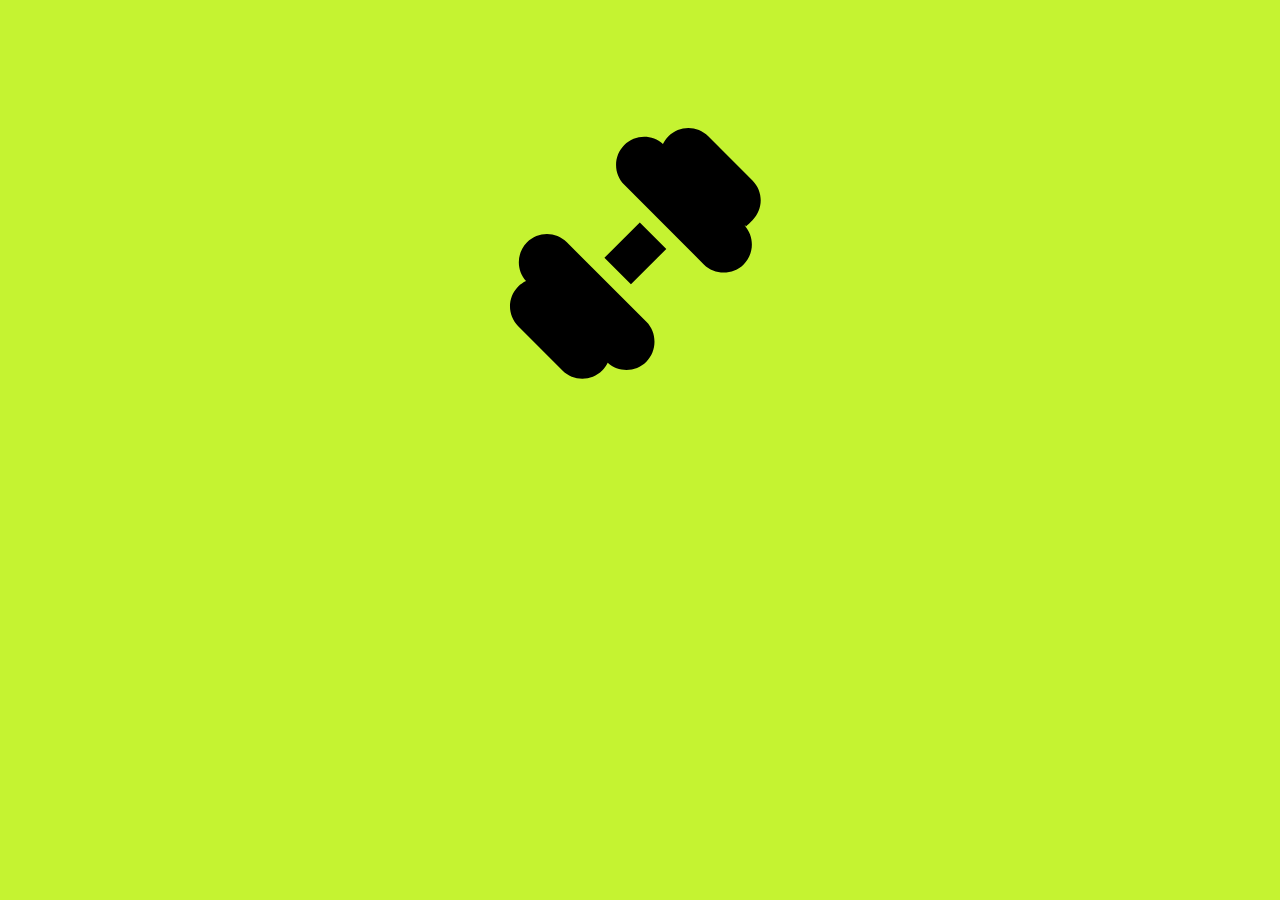
<file: index.html>
<!DOCTYPE html>
<html lang="en">
  <head>
    <meta charset="UTF-8" />
    <meta name="viewport" content="width=device-width, initial-scale=1.0" />
    <title>GymateX</title>
    <meta name="viewport" content="width=device-width, initial-scale=1.0" />
    <style>
      body {
        background-color: #c5f331;
      }
      img {
        position: relative;
        width: 500px;
        height: 500px;
        top: 50%;
        left: 50%;
        margin-left: -250px; /* half the image width */
      }
    </style>
  </head>
  <body>
    <img src="vector.svg" alt="BilinguAi" />
  </body>
</html>
</file>
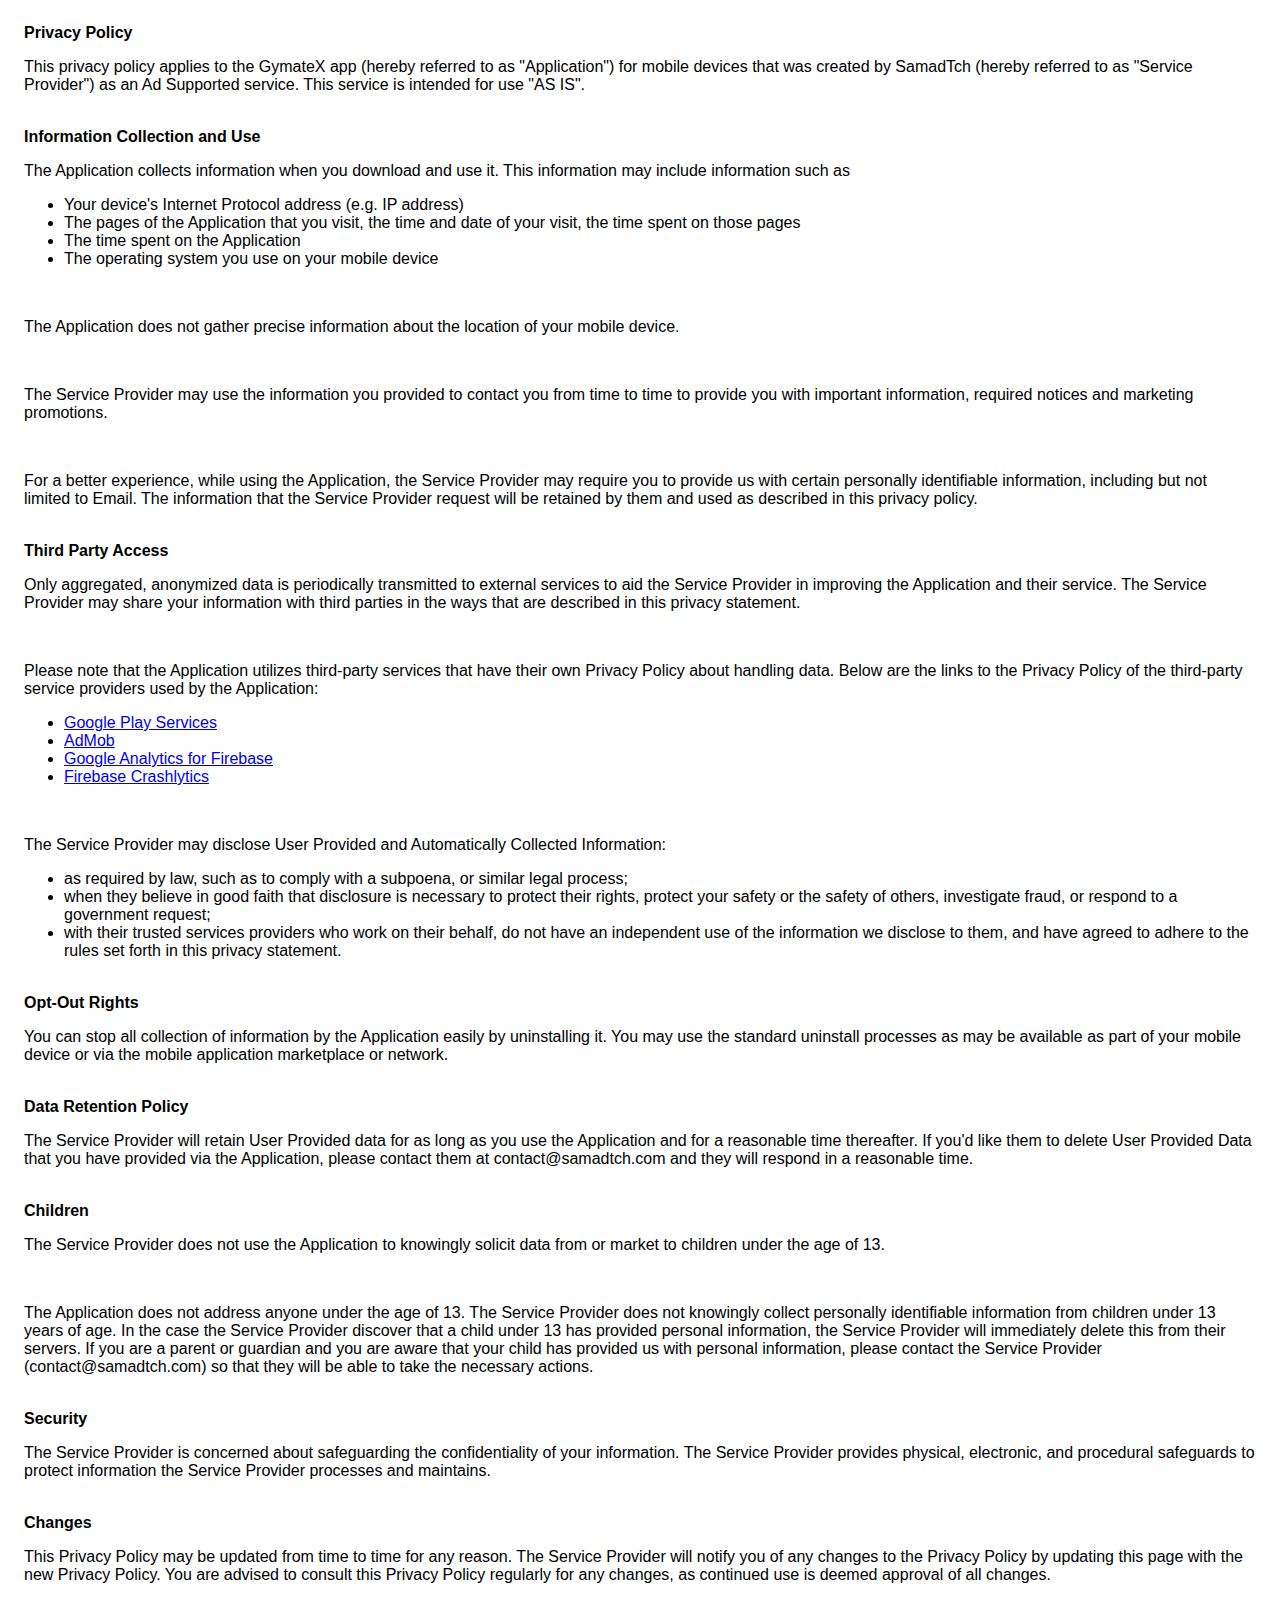
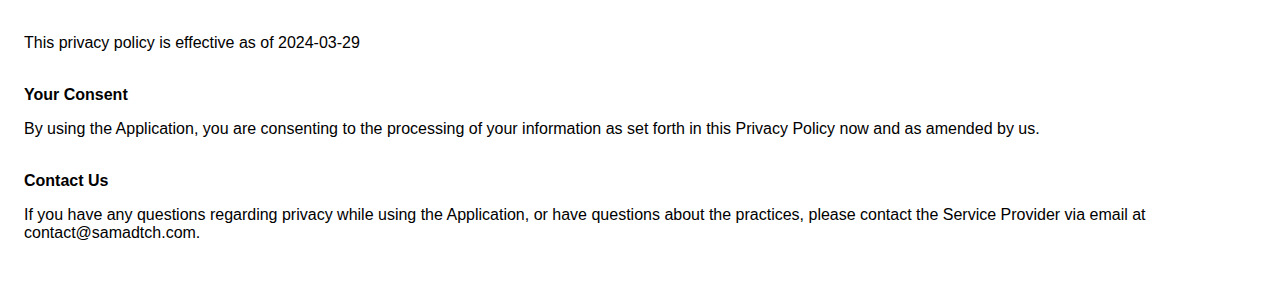
<file: privacy_policy.html>
<!DOCTYPE html>
<html>
  <head>
    <meta charset="utf-8" />
    <meta name="viewport" content="width=device-width" />
    <title>Privacy Policy</title>
    <style>
      body {
        font-family: "Helvetica Neue", Helvetica, Arial, sans-serif;
        padding: 1em;
      }
    </style>
  </head>
  <body>
    <strong>Privacy Policy</strong>
    <p>
      This privacy policy applies to the GymateX app (hereby referred to as
      "Application") for mobile devices that was created by SamadTch (hereby
      referred to as "Service Provider") as an Ad Supported service. This
      service is intended for use "AS IS".
    </p>
    <br /><strong>Information Collection and Use</strong>
    <p>
      The Application collects information when you download and use it. This
      information may include information such as
    </p>
    <ul>
      <li>Your device's Internet Protocol address (e.g. IP address)</li>
      <li>
        The pages of the Application that you visit, the time and date of your
        visit, the time spent on those pages
      </li>
      <li>The time spent on the Application</li>
      <li>The operating system you use on your mobile device</li>
    </ul>
    <p></p>
    <br />
    <p>
      The Application does not gather precise information about the location of
      your mobile device.
    </p>
    <div style="display: none">
      <p>
        The Application collects your device's location, which helps the Service
        Provider determine your approximate geographical location and make use
        of in below ways:
      </p>
      <ul>
        <li>
          Geolocation Services: The Service Provider utilizes location data to
          provide features such as personalized content, relevant
          recommendations, and location-based services.
        </li>
        <li>
          Analytics and Improvements: Aggregated and anonymized location data
          helps the Service Provider to analyze user behavior, identify trends,
          and improve the overall performance and functionality of the
          Application.
        </li>
        <li>
          Third-Party Services: Periodically, the Service Provider may transmit
          anonymized location data to external services. These services assist
          them in enhancing the Application and optimizing their offerings.
        </li>
      </ul>
    </div>
    <br />
    <p>
      The Service Provider may use the information you provided to contact you
      from time to time to provide you with important information, required
      notices and marketing promotions.
    </p>
    <br />
    <p>
      For a better experience, while using the Application, the Service Provider
      may require you to provide us with certain personally identifiable
      information, including but not limited to Email. The information that the
      Service Provider request will be retained by them and used as described in
      this privacy policy.
    </p>
    <br /><strong>Third Party Access</strong>
    <p>
      Only aggregated, anonymized data is periodically transmitted to external
      services to aid the Service Provider in improving the Application and
      their service. The Service Provider may share your information with third
      parties in the ways that are described in this privacy statement.
    </p>
    <div>
      <br />
      <p>
        Please note that the Application utilizes third-party services that have
        their own Privacy Policy about handling data. Below are the links to the
        Privacy Policy of the third-party service providers used by the
        Application:
      </p>
      <ul>
        <li>
          <a
            href="https://www.google.com/policies/privacy/"
            target="_blank"
            rel="noopener noreferrer"
            >Google Play Services</a
          >
        </li>
        <li>
          <a
            href="https://support.google.com/admob/answer/6128543?hl=en"
            target="_blank"
            rel="noopener noreferrer"
            >AdMob</a
          >
        </li>
        <li>
          <a
            href="https://firebase.google.com/support/privacy"
            target="_blank"
            rel="noopener noreferrer"
            >Google Analytics for Firebase</a
          >
        </li>
        <li>
          <a
            href="https://firebase.google.com/support/privacy/"
            target="_blank"
            rel="noopener noreferrer"
            >Firebase Crashlytics</a
          >
        </li>
        <!----><!----><!----><!----><!----><!----><!----><!----><!----><!----><!----><!----><!----><!----><!----><!----><!----><!----><!----><!----><!----><!----><!----><!----><!----><!---->
      </ul>
    </div>
    <br />
    <p>
      The Service Provider may disclose User Provided and Automatically
      Collected Information:
    </p>
    <ul>
      <li>
        as required by law, such as to comply with a subpoena, or similar legal
        process;
      </li>
      <li>
        when they believe in good faith that disclosure is necessary to protect
        their rights, protect your safety or the safety of others, investigate
        fraud, or respond to a government request;
      </li>
      <li>
        with their trusted services providers who work on their behalf, do not
        have an independent use of the information we disclose to them, and have
        agreed to adhere to the rules set forth in this privacy statement.
      </li>
    </ul>
    <p></p>
    <br /><strong>Opt-Out Rights</strong>
    <p>
      You can stop all collection of information by the Application easily by
      uninstalling it. You may use the standard uninstall processes as may be
      available as part of your mobile device or via the mobile application
      marketplace or network.
    </p>
    <br /><strong>Data Retention Policy</strong>
    <p>
      The Service Provider will retain User Provided data for as long as you use
      the Application and for a reasonable time thereafter. If you'd like them
      to delete User Provided Data that you have provided via the Application,
      please contact them at contact@samadtch.com and they will respond in a
      reasonable time.
    </p>
    <br /><strong>Children</strong>
    <p>
      The Service Provider does not use the Application to knowingly solicit
      data from or market to children under the age of 13.
    </p>
    <div>
      <br />
      <p>
        The Application does not address anyone under the age of 13. The Service
        Provider does not knowingly collect personally identifiable information
        from children under 13 years of age. In the case the Service Provider
        discover that a child under 13 has provided personal information, the
        Service Provider will immediately delete this from their servers. If you
        are a parent or guardian and you are aware that your child has provided
        us with personal information, please contact the Service Provider
        (contact@samadtch.com) so that they will be able to take the necessary
        actions.
      </p>
    </div>
    <!----><br /><strong>Security</strong>
    <p>
      The Service Provider is concerned about safeguarding the confidentiality
      of your information. The Service Provider provides physical, electronic,
      and procedural safeguards to protect information the Service Provider
      processes and maintains.
    </p>
    <br /><strong>Changes</strong>
    <p>
      This Privacy Policy may be updated from time to time for any reason. The
      Service Provider will notify you of any changes to the Privacy Policy by
      updating this page with the new Privacy Policy. You are advised to consult
      this Privacy Policy regularly for any changes, as continued use is deemed
      approval of all changes.
    </p>
    <br />
    <p>This privacy policy is effective as of 2024-03-29</p>
    <br /><strong>Your Consent</strong>
    <p>
      By using the Application, you are consenting to the processing of your
      information as set forth in this Privacy Policy now and as amended by us.
    </p>
    <br /><strong>Contact Us</strong>
    <p>
      If you have any questions regarding privacy while using the Application,
      or have questions about the practices, please contact the Service Provider
      via email at contact@samadtch.com.
    </p>
  </body>
</html>
</file>
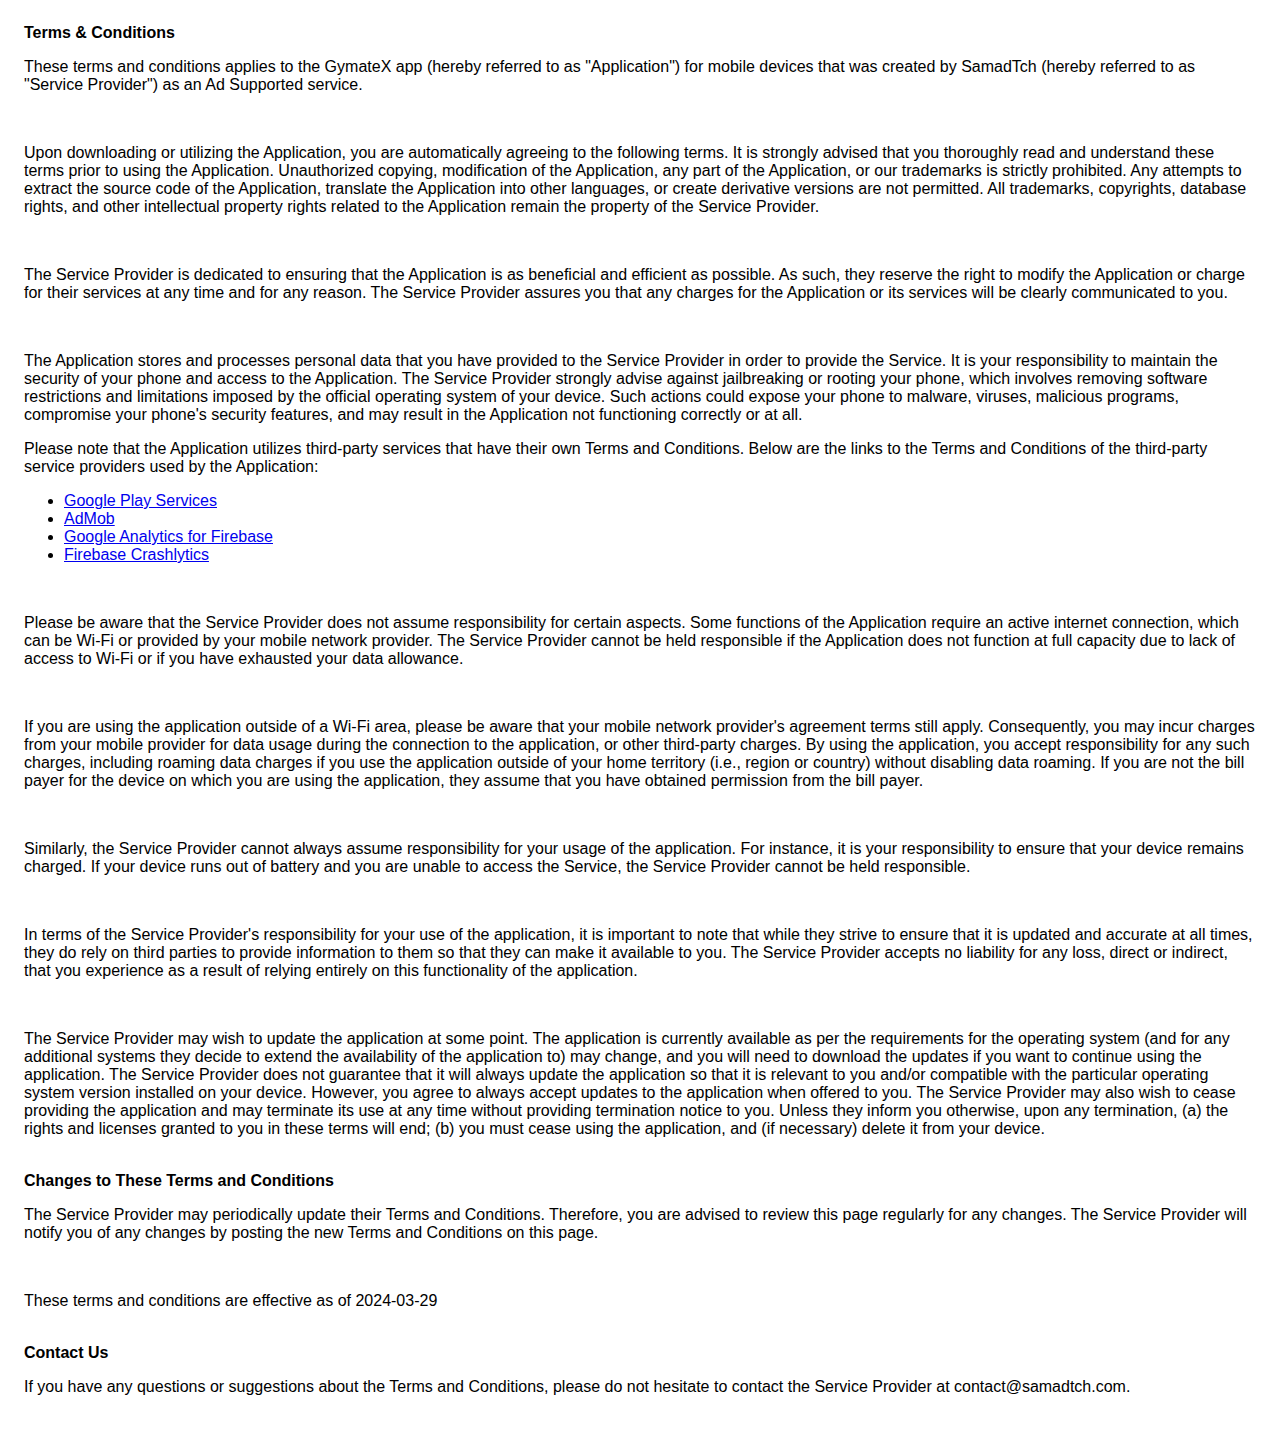
<file: tos.html>
<!DOCTYPE html>
<html>
  <head>
    <meta charset="utf-8" />
    <meta name="viewport" content="width=device-width" />
    <title>Terms &amp; Conditions</title>
    <style>
      body {
        font-family: "Helvetica Neue", Helvetica, Arial, sans-serif;
        padding: 1em;
      }
    </style>
  </head>
  <body>
    <strong>Terms &amp; Conditions</strong><br />
    <p>
      These terms and conditions applies to the GymateX app (hereby referred
      to as "Application") for mobile devices that was created by SamadTch
      (hereby referred to as "Service Provider") as an Ad Supported service.
    </p>
    <br />
    <p>
      Upon downloading or utilizing the Application, you are automatically
      agreeing to the following terms. It is strongly advised that you
      thoroughly read and understand these terms prior to using the Application.
      Unauthorized copying, modification of the Application, any part of the
      Application, or our trademarks is strictly prohibited. Any attempts to
      extract the source code of the Application, translate the Application into
      other languages, or create derivative versions are not permitted. All
      trademarks, copyrights, database rights, and other intellectual property
      rights related to the Application remain the property of the Service
      Provider.
    </p>
    <br />
    <p>
      The Service Provider is dedicated to ensuring that the Application is as
      beneficial and efficient as possible. As such, they reserve the right to
      modify the Application or charge for their services at any time and for
      any reason. The Service Provider assures you that any charges for the
      Application or its services will be clearly communicated to you.
    </p>
    <br />
    <p>
      The Application stores and processes personal data that you have provided
      to the Service Provider in order to provide the Service. It is your
      responsibility to maintain the security of your phone and access to the
      Application. The Service Provider strongly advise against jailbreaking or
      rooting your phone, which involves removing software restrictions and
      limitations imposed by the official operating system of your device. Such
      actions could expose your phone to malware, viruses, malicious programs,
      compromise your phone's security features, and may result in the
      Application not functioning correctly or at all.
    </p>
    <div>
      <p>
        Please note that the Application utilizes third-party services that have
        their own Terms and Conditions. Below are the links to the Terms and
        Conditions of the third-party service providers used by the Application:
      </p>
      <ul>
        <li>
          <a
            href="https://policies.google.com/terms"
            target="_blank"
            rel="noopener noreferrer"
            >Google Play Services</a
          >
        </li>
        <li>
          <a
            href="https://developers.google.com/admob/terms"
            target="_blank"
            rel="noopener noreferrer"
            >AdMob</a
          >
        </li>
        <li>
          <a
            href="https://www.google.com/analytics/terms/"
            target="_blank"
            rel="noopener noreferrer"
            >Google Analytics for Firebase</a
          >
        </li>
        <li>
          <a
            href="https://firebase.google.com/terms/crashlytics"
            target="_blank"
            rel="noopener noreferrer"
            >Firebase Crashlytics</a
          >
        </li>
        <!----><!----><!----><!----><!----><!----><!----><!----><!----><!----><!----><!----><!----><!----><!----><!----><!----><!----><!----><!----><!----><!----><!----><!----><!----><!---->
      </ul>
    </div>
    <br />
    <p>
      Please be aware that the Service Provider does not assume responsibility
      for certain aspects. Some functions of the Application require an active
      internet connection, which can be Wi-Fi or provided by your mobile network
      provider. The Service Provider cannot be held responsible if the
      Application does not function at full capacity due to lack of access to
      Wi-Fi or if you have exhausted your data allowance.
    </p>
    <br />
    <p>
      If you are using the application outside of a Wi-Fi area, please be aware
      that your mobile network provider's agreement terms still apply.
      Consequently, you may incur charges from your mobile provider for data
      usage during the connection to the application, or other third-party
      charges. By using the application, you accept responsibility for any such
      charges, including roaming data charges if you use the application outside
      of your home territory (i.e., region or country) without disabling data
      roaming. If you are not the bill payer for the device on which you are
      using the application, they assume that you have obtained permission from
      the bill payer.
    </p>
    <br />
    <p>
      Similarly, the Service Provider cannot always assume responsibility for
      your usage of the application. For instance, it is your responsibility to
      ensure that your device remains charged. If your device runs out of
      battery and you are unable to access the Service, the Service Provider
      cannot be held responsible.
    </p>
    <br />
    <p>
      In terms of the Service Provider's responsibility for your use of the
      application, it is important to note that while they strive to ensure that
      it is updated and accurate at all times, they do rely on third parties to
      provide information to them so that they can make it available to you. The
      Service Provider accepts no liability for any loss, direct or indirect,
      that you experience as a result of relying entirely on this functionality
      of the application.
    </p>
    <br />
    <p>
      The Service Provider may wish to update the application at some point. The
      application is currently available as per the requirements for the
      operating system (and for any additional systems they decide to extend the
      availability of the application to) may change, and you will need to
      download the updates if you want to continue using the application. The
      Service Provider does not guarantee that it will always update the
      application so that it is relevant to you and/or compatible with the
      particular operating system version installed on your device. However, you
      agree to always accept updates to the application when offered to you. The
      Service Provider may also wish to cease providing the application and may
      terminate its use at any time without providing termination notice to you.
      Unless they inform you otherwise, upon any termination, (a) the rights and
      licenses granted to you in these terms will end; (b) you must cease using
      the application, and (if necessary) delete it from your device.
    </p>
    <br /><strong>Changes to These Terms and Conditions</strong>
    <p>
      The Service Provider may periodically update their Terms and Conditions.
      Therefore, you are advised to review this page regularly for any changes.
      The Service Provider will notify you of any changes by posting the new
      Terms and Conditions on this page.
    </p>
    <br />
    <p>These terms and conditions are effective as of 2024-03-29</p>
    <br /><strong>Contact Us</strong>
    <p>
      If you have any questions or suggestions about the Terms and Conditions,
      please do not hesitate to contact the Service Provider at
      contact@samadtch.com.
    </p>
  </body>
</html>
</file>
